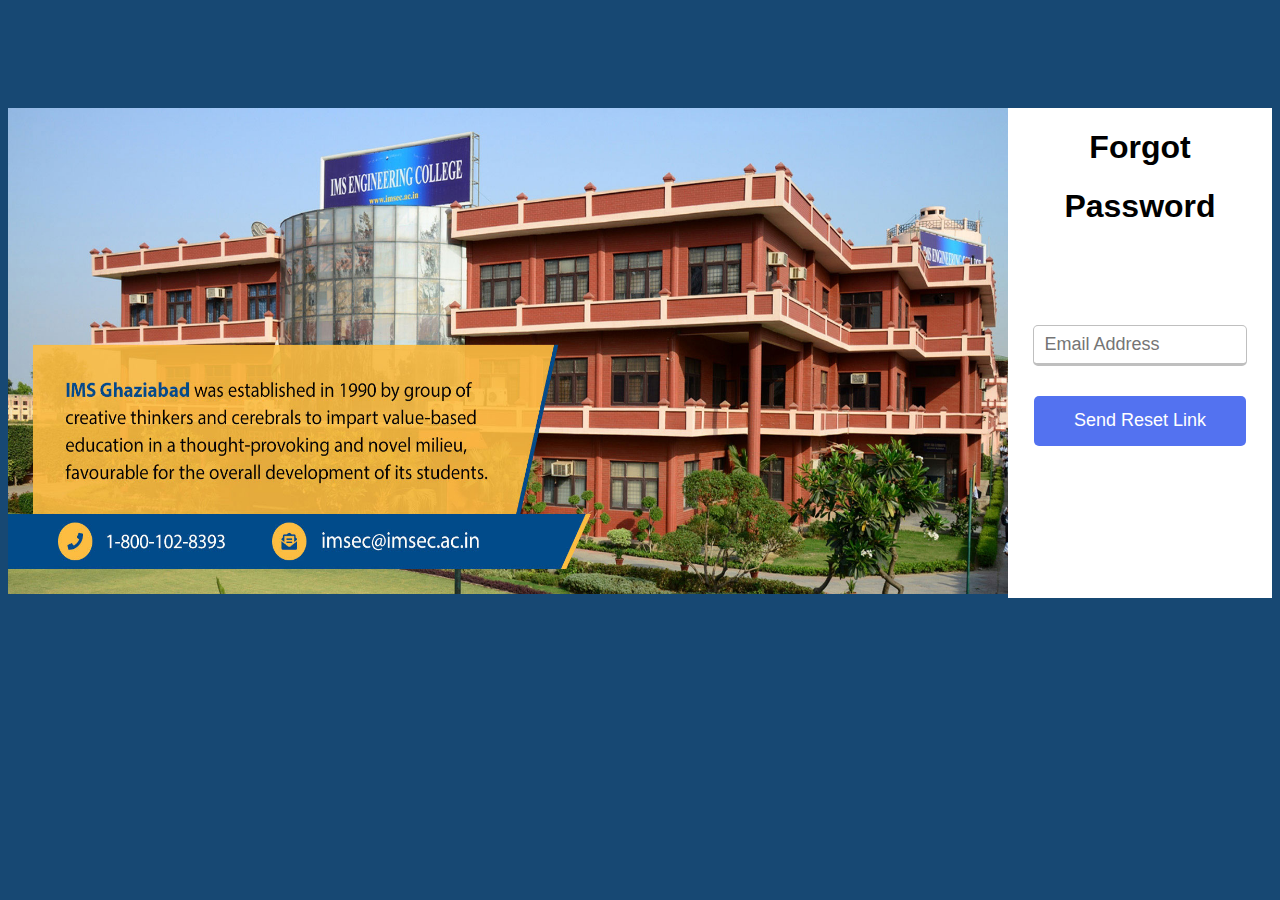
<file: forgot.html>
<!DOCTYPE html>
<html>
<head>
  <title>Forgot Password</title>
  <link rel="stylesheet" href="forgot.css">
  
</head>
<body>

<div class="main-container">
  <div class="image">
    <span> <img  src='img1.jpg' alt="" style="width: 999.8px;" height="485.5px"></span>
     
 </div>
   <div class="container">
     
     <h1>Forgot </h1>
     <h1>Password</h1>
     
     <form action="/forgot-password" method="post">
      
       <input type="email" name="email" placeholder="  Email Address" style="height:35px;">
       
       <input type="submit" value="Send Reset Link">
     </form>
   </div>
</div>
</body>
</html>
</file>
<file: forgot.css>
body {

    font-family: "Poppins", sans-serif;
    
    /* margin:9%; */
    background:#174873
  }

  .main-container {
    text-align: center;
    display: flex;
  }

.main-container .image,
.main-container .container {
  display: inline-block;
  align-items: center;
  /* You can set width, margin, padding, etc. as needed */
}
  
  .container {
    width: 400px;
    background: white;
    /* padding-bottom: 386px; */
    margin-top: 100px;
  
  }
  
  h1 {
    text-align: center;
    /* padding-top: 40px; */
  }
  
  form {
    margin-top: 100px;
  
  }

  form input[type="submit"] {
    height: 50px;
    margin-top: 30px;
    color: #fff;
    padding: 0;
    border: none;
    background: #5372F0;
    transition: all 0.3s ease;
   
  }
   
form input {
    width: 80%;
    height: 100%;
    outline: none;
    /* padding: 0 45px; */
    font-size: 18px;
    background:none;
    caret-color: #5372F0;
    border-radius: 5px;
    border: 1px solid #bfbfbf;
    border-bottom-width: 3px;
    transition: all 0.20s ease;
    padding-left:0%;
    padding-right:0%;
  
   
    
  
}


.image
{
width: 0%;
padding-right: 1000px;
display:flex;
margin-top:100px;
align-items: center;

}
</file>
